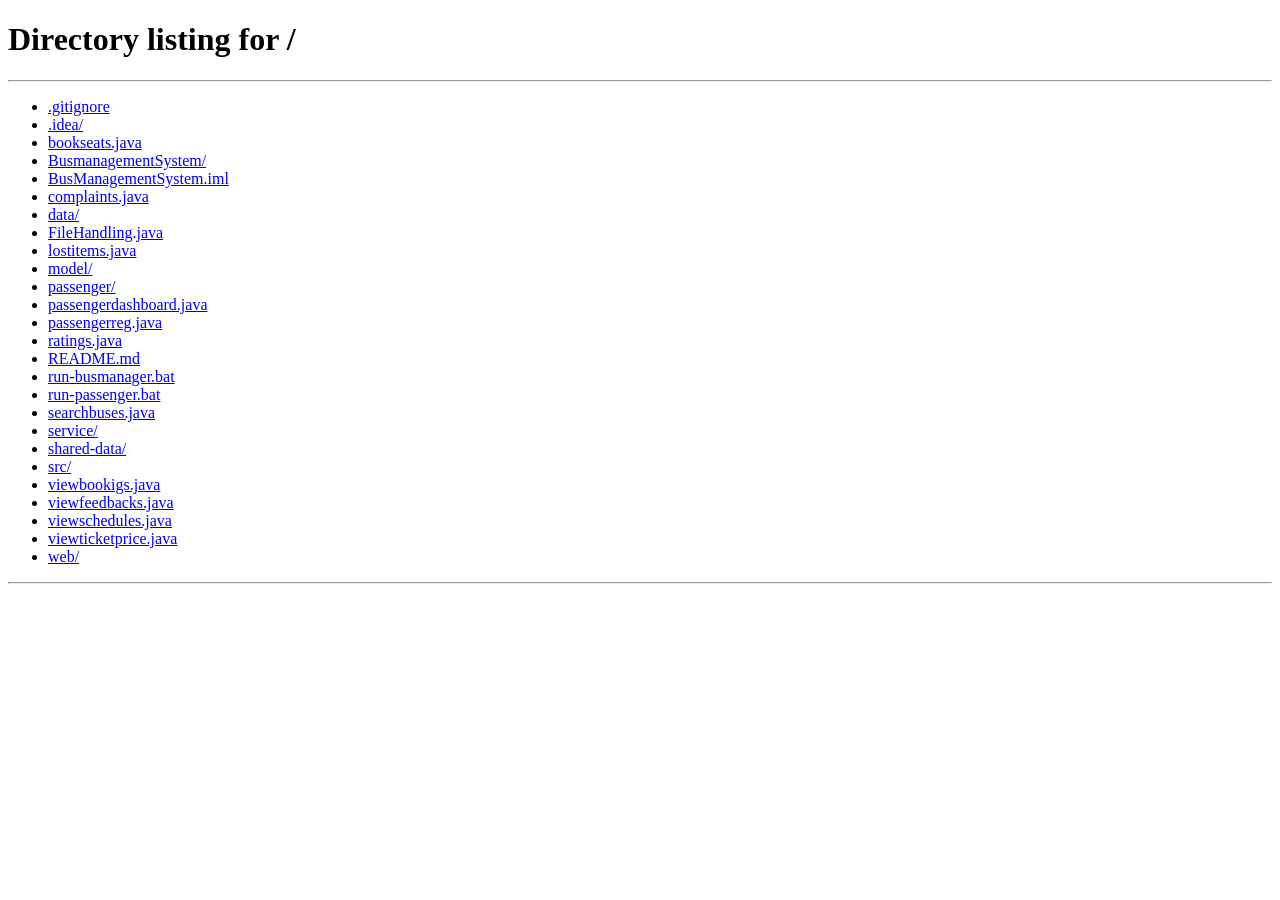
<file: web/conductor.html>
<!doctype html>
<html lang="en">
<head>
<meta charset="utf-8"><meta name="viewport" content="width=device-width,initial-scale=1">
<title>BusManager · Conductor</title>
<style>
:root{--blue:#0879df;--navy:#102641;--muted:#63758c;--line:#e1e8f1;--bg:#f3f6fb}*{box-sizing:border-box}body{margin:0;font:15px/1.55 "Segoe UI",Arial,sans-serif;color:var(--navy);background:var(--bg)}button,input,select,textarea{font:inherit}button{cursor:pointer;border:0;border-radius:9px;padding:11px 18px;font-weight:600;background:var(--blue);color:white}button:disabled{opacity:.5;cursor:wait}button:focus-visible,a:focus-visible,input:focus-visible,select:focus-visible,textarea:focus-visible{outline:3px solid #64b5ff;outline-offset:3px}input,textarea,select{width:100%;border:1px solid #cbd6e4;border-radius:8px;padding:11px;background:white;color:var(--navy)}label{display:block;font-weight:600;font-size:13px;margin-bottom:6px}h1,h2,h3,p{margin-top:0}h1{font-size:30px;letter-spacing:-.7px;margin-bottom:6px}h2{font-size:22px;margin-bottom:6px}h3{font-size:17px;margin-bottom:8px}.sub{color:var(--muted);font-size:14px}.overline{font-size:11px;letter-spacing:2px;font-weight:700;color:var(--muted);margin-bottom:9px}.logo{display:grid;place-items:center;width:48px;height:48px;background:var(--blue);color:white;border-radius:13px;font-size:19px;font-weight:800}.hide{display:none!important}.auth{min-height:100vh;display:grid;place-items:center;padding:28px;background:radial-gradient(at 85% 10%,#1e69d4,transparent 60%),linear-gradient(135deg,#071b39,#103b88)}.auth-card{width:100%;max-width:465px;padding:42px;background:white;border-radius:22px;box-shadow:0 30px 90px #03132c66}.auth-card .logo{margin-bottom:28px}.auth-card input{margin-bottom:20px}.wide{width:100%}.note{font-size:12px;color:var(--muted);margin:18px 0 0}.layout{display:grid;grid-template-columns:240px 1fr;min-height:100vh}.sidebar{padding:27px 20px;background:white;border-right:1px solid var(--line);display:flex;flex-direction:column;position:sticky;top:0;height:100vh}.brand{display:flex;align-items:center;gap:12px;font-size:20px;font-weight:750;margin-bottom:36px}.brand .logo{width:37px;height:37px;font-size:15px}.profile{display:flex;align-items:center;gap:12px;padding:16px 4px 24px;border-bottom:1px solid var(--line);margin-bottom:23px}.avatar{border-radius:50%;background:#e8f3ff;color:#0672d3;width:42px;height:42px;display:grid;place-items:center;font-weight:700}.profile small{display:block;color:var(--muted)}nav{display:grid;gap:7px}nav button{text-align:left;background:transparent;color:var(--muted);font-size:14px;padding:13px 14px}nav button.active{background:#eaf4ff;color:#0069c7}nav button span{display:inline-block;width:27px}.logout{margin-top:auto;background:transparent;color:var(--muted);text-align:left}.main{padding:34px 42px;min-width:0}.top{display:flex;justify-content:space-between;align-items:center;gap:20px;border-bottom:1px solid var(--line);padding-bottom:25px;margin-bottom:28px}.top p{margin:0}.pill{background:#e9f7ef;color:#21774b;border-radius:20px;padding:6px 12px;font-size:12px}.tools{display:flex;align-items:center;gap:10px}.secondary{background:white;border:1px solid var(--line);color:var(--navy)}.welcome{background:linear-gradient(110deg,#e6f2ff,#f1f7ff);border:1px solid #d5e9ff;padding:25px 28px;border-radius:14px;margin-bottom:22px}.welcome p{margin-bottom:0}.stats{display:grid;grid-template-columns:repeat(4,1fr);gap:16px;margin-bottom:24px}.stat,.panel{background:white;border:1px solid var(--line);border-radius:12px;padding:23px}.stat small{color:var(--muted)}.stat strong{display:block;font-size:30px;letter-spacing:-.8px;margin:8px 0}.stat .label{font-size:13px;color:var(--muted)}.grid{display:grid;grid-template-columns:1fr 1fr;gap:20px;margin-bottom:22px}.panel{margin-bottom:22px}.grid .panel{margin-bottom:0}.fields{display:grid;gap:16px}.fields button{justify-self:start}.row{display:flex;align-items:center;justify-content:space-between;gap:14px}.table-wrap{overflow:auto}table{border-collapse:collapse;width:100%;font-size:14px}th{text-align:left;font-size:11px;text-transform:uppercase;letter-spacing:.8px;color:var(--muted);background:#f7f9fc}th,td{padding:13px 12px;border-bottom:1px solid #edf1f6}td{overflow-wrap:anywhere}.badge{display:inline-block;padding:3px 9px;border-radius:15px;background:#eaf6ef;color:#287b4d;font-size:12px}.badge.warn{background:#fff1dc;color:#94600e}.badge.gray{background:#edf1f6;color:#67778a}.empty{text-align:center;color:var(--muted);padding:30px}.error{color:#b33030;background:#fff0ef;border:1px solid #f2c8c5;padding:12px;border-radius:8px;margin-top:14px}.message{position:fixed;bottom:24px;right:24px;max-width:420px;padding:15px 22px;background:#153b2a;color:white;border-radius:10px;box-shadow:0 6px 25px #0002;z-index:5}.message.bad{background:#8a2525}.result{font-size:34px;color:var(--blue);font-weight:700}.meter{height:10px;background:#edf2f8;border-radius:10px;overflow:hidden;margin:20px 0 10px}.meter>div{height:100%;background:var(--blue)}.action-link{padding:6px 11px;font-size:12px}.foot{font-size:12px;color:var(--muted);margin-top:20px}@media(max-width:1050px){.stats{grid-template-columns:repeat(2,1fr)}.main{padding:25px}.layout{grid-template-columns:205px 1fr}}@media(max-width:720px){.layout{display:block}.sidebar{height:auto;position:static;padding:16px}.brand{margin-bottom:12px}.profile{display:none}nav{display:flex;overflow:auto}nav button{white-space:nowrap}.logout{margin-top:12px}.main{padding:20px 14px}.grid{grid-template-columns:1fr}.top{align-items:flex-start}.tools{flex-direction:column}.auth-card{padding:28px}.stat{padding:15px}.stat strong{font-size:25px}}
</style>
</head>
<body>
<section id="auth" class="auth hide"><div class="auth-card"><div class="logo">BM</div><p class="overline">SMART TRANSPORT MANAGEMENT</p><h1>Welcome to BusManager</h1><p class="sub">Sign in to your conductor workspace.</p><form id="login"><label for="email">Email address</label><input id="email" name="email" type="email" autocomplete="username" required placeholder="gimhan@example.com"><label for="password">Password</label><input id="password" name="password" type="password" autocomplete="current-password" required><button class="wide">Sign in</button></form><p id="loginError" class="error hide" role="alert"></p><p class="note">Conductor access · Manage passengers, tickets and lost belongings.</p></div></section>
<div id="app" class="layout"><aside class="sidebar"><div class="brand"><span class="logo">BM</span>BusManager</div><div class="profile"><div class="avatar" id="profileAvatar">G</div><div><b id="profileName">Gimhan</b><small id="profileEmp">Conductor · CON001</small></div></div><nav aria-label="Main navigation"><button data-page="dashboard" class="active"><span>▦</span>Dashboard</button><button data-page="passengers"><span>♙</span>Passengers</button><button data-page="tickets"><span>▤</span>Tickets & sales</button><button data-page="commission"><span>%</span>Commission</button><button data-page="lost"><span>⌕</span>Lost & found</button></nav><button id="logout" class="logout">↪ &nbsp; Sign out</button></aside><main class="main"><header class="top"><div><p class="overline">BUS MANAGEMENT SYSTEM</p><h1 id="heading">Dashboard</h1></div><div class="tools"><span class="pill">Conductor workspace</span><button id="refresh" class="secondary">Refresh</button></div></header><div id="pageError" class="error hide" role="alert"></div><section id="view"></section><p class="foot">Changes are saved automatically. Seats shown are unoccupied seats; external bookings are not included.</p></main></div>
<div id="toast" class="message hide" role="status" aria-live="polite"></div>
<script>
let token = sessionStorage.getItem('bm_token') || ''; const currentUser = JSON.parse(sessionStorage.getItem('bm_user') || 'null'); if (!token || !currentUser || currentUser.role !== 'conductor') { window.location.href = '/'; }
let data = null, page = 'dashboard', busy = false;
const el = id => document.getElementById(id);
const money = n => 'Rs. ' + Number(n).toLocaleString('en-LK',{minimumFractionDigits:2,maximumFractionDigits:2});
const esc = value => String(value ?? '').replace(/[&<>"']/g, c => ({'&':'&amp;','<':'&lt;','>':'&gt;','"':'&quot;',"'":'&#39;'}[c]));
const titles = {dashboard:'Dashboard',passengers:'Passengers',tickets:'Tickets & sales',commission:'Commission',lost:'Lost & found'};
async function api(path, values) {
 const response = await fetch('/api/conductor/' + path, {method:values?'POST':'GET',headers:{'Authorization':'Bearer '+token,...(values?{'Content-Type':'application/x-www-form-urlencoded'}:{})},body:values?new URLSearchParams(values):undefined});
 const result = await response.json();
 if (!response.ok) { if(response.status===401 && path!=='login') signOut(); throw new Error(result.error || 'Request failed.'); }
 return result;
}
function notify(text,bad=false){el('toast').textContent=text;el('toast').className='message'+(bad?' bad':'');clearTimeout(window.toastTimer);window.toastTimer=setTimeout(()=>el('toast').classList.add('hide'),5000)}
function signOut(){sessionStorage.removeItem('bm_token');sessionStorage.removeItem('bm_user');window.location.href='/';}
async function reload(){data=await api('state');el('auth').classList.add('hide');el('app').classList.remove('hide');el('profileName').textContent=data.name;el('profileAvatar').textContent=(data.name||'C').slice(0,1).toUpperCase();el('profileEmp').textContent='Conductor · '+(data.empId||'CON001');el('pageError').classList.add('hide');render()}
function table(headers,rows){return '<div class="table-wrap"><table><thead><tr>'+headers.map(h=>'<th>'+h+'</th>').join('')+'</tr></thead><tbody>'+(rows.length?rows.map(r=>'<tr>'+r.map(v=>'<td>'+v+'</td>').join('')+'</tr>').join(''):'<tr><td class="empty" colspan="'+headers.length+'">No records yet.</td></tr>')+'</tbody></table></div>'}
function badge(text,kind=''){return '<span class="badge '+kind+'">'+esc(text)+'</span>'}
function passengerRows(onlyWithout=false){return data.passengers.filter(p=>!onlyWithout||!p.hasTicket).map(p=>[esc(p.id),p.hasTicket?badge('Ticket issued'):badge('No ticket','warn')])}
function field(label,name,type='text',extra=''){return '<div><label for="'+name+'">'+label+'</label><input id="'+name+'" name="'+name+'" type="'+type+'" '+extra+' required></div>'}
function render(){
 el('heading').textContent=titles[page];document.querySelectorAll('nav button').forEach(b=>{b.classList.toggle('active',b.dataset.page===page);b.setAttribute('aria-current',b.dataset.page===page?'page':'false')});
 let html='';
 if(page==='dashboard'){
  html='<div class="welcome"><p class="overline">YOUR CONDUCTOR WORKSPACE</p><h2>Welcome back, '+esc(data.name)+'</h2><p class="sub">Keep passengers moving and every ticket accounted for.</p></div><div class="stats">'+[['Passengers onboard',data.count,'Currently inside the bus'],['Available seats',data.seats,'Of '+data.capacity+' seats'],['Ticket revenue',money(data.revenue),'All recorded ticket sales'],['Tickets issued',data.ticketCount,'Includes completed journeys']].map(c=>'<div class="stat"><div class="label">'+c[0]+'</div><strong>'+c[1]+'</strong><small>'+c[2]+'</small></div>').join('')+'</div><div class="grid"><div class="panel"><h3>Bus occupancy</h3><p class="sub">'+data.count+' passengers out of '+data.capacity+' seats.</p><div class="meter"><div style="width:'+(data.count/data.capacity*100)+'%"></div></div><small class="sub">Boarding and exiting update this count.</small></div><div class="panel"><h3>Ticket check</h3><p class="result">'+data.unticketed+'</p><p class="sub">Passengers onboard without a ticket.</p></div></div><div class="panel"><h3>Passengers without tickets</h3>'+table(['Passenger ID','Ticket status'],passengerRows(true))+'</div>';
 } else if(page==='passengers'){
  html='<div class="grid"><div class="panel"><h3>Record boarding</h3><p class="sub">Add a passenger when they enter the bus.</p><form data-action="board" class="fields">'+field('Passenger ID','passengerId')+'<button>Record boarding</button></form></div><div class="panel"><h3>Record exiting</h3><p class="sub">Free their seat and close their active ticket.</p><form data-action="exit" class="fields"><div><label for="exitPassenger">Passenger</label><select id="exitPassenger" name="passengerId" required><option value="">Select a passenger</option>'+data.passengers.map(p=>'<option>'+esc(p.id)+'</option>').join('')+'</select></div><button>Record exiting</button></form></div></div><div class="panel"><div class="row"><h3>Passengers onboard</h3><span class="pill">'+data.count+' onboard · '+data.seats+' seats free</span></div>'+table(['Passenger ID','Ticket status'],passengerRows())+'</div>';
 } else if(page==='tickets'){
  html='<div class="panel"><h3>Issue a ticket</h3><p class="sub">Select a boarded passenger who does not have an active ticket.</p><form data-action="ticket" class="fields"><div><label for="ticketPassenger">Passenger</label><select id="ticketPassenger" name="passengerId" required><option value="">Select a passenger</option>'+data.passengers.filter(p=>!p.hasTicket).map(p=>'<option>'+esc(p.id)+'</option>').join('')+'</select></div>'+field('Fare (whole rupees)','fare','number','min="1" step="1"')+'<button>Issue ticket</button></form></div><div class="panel"><div class="row"><h3>Ticket sales</h3><b>'+money(data.revenue)+'</b></div>'+table(['Ticket ID','Passenger ID','Fare','Journey'],data.tickets.map(t=>[t.id,esc(t.passengerId),money(t.fare),t.active?badge('Onboard'):badge('Completed','gray')]))+'</div>';
 } else if(page==='commission'){
  html='<div class="grid"><div class="panel"><h3>Calculate commission</h3><p class="sub">Enter the percentage agreed with the bus owner.</p><form data-action="commission" class="fields">'+field('Commission percentage','rate','number','min="0" max="100" step="any"')+'<button>Calculate</button></form></div><div class="panel"><h3>Commission summary</h3><p class="sub">Total ticket revenue: '+money(data.revenue)+'</p><p id="commissionResult" class="result">—</p><p class="sub">Revenue × percentage ÷ 100</p></div></div>';
 } else if(page==='lost'){
  html='<div class="panel"><h3>Report a lost item</h3><p class="sub">A passenger can report an item after leaving the bus.</p><form data-action="lost" class="fields">'+field('Passenger ID','passengerId')+'<div><label for="description">Item description</label><textarea id="description" name="description" rows="2" maxlength="2000" required></textarea></div><button>Create report</button></form></div><div class="panel"><h3>Lost item reports</h3>'+table(['Report ID','Passenger','Item','Status','Next action'],data.reports.map(r=>[r.id,esc(r.passengerId),esc(r.description),badge(r.status,r.status==='REPORTED'?'warn':r.status==='RETURNED'?'gray':''),r.status==='RETURNED'?'Returned to owner':'<button class="action-link" data-report="'+r.id+'" data-status="'+(r.status==='REPORTED'?'FOUND':'RETURNED')+'">'+(r.status==='REPORTED'?'Mark found':'Mark returned')+'</button>']))+'</div>';
 }
 el('view').innerHTML=html;
}
async function perform(values){
 if(busy)return;busy=true;document.querySelectorAll('button').forEach(b=>b.disabled=true);
 try{const result=await api('action',values);if(values.action==='commission'){el('commissionResult').textContent=money(result.amount)}else{await reload();notify(result.message+' Saved.')}}
 catch(e){notify(e.message,true)}finally{busy=false;document.querySelectorAll('button').forEach(b=>b.disabled=false)}
}
document.querySelector('nav').addEventListener('click',e=>{const b=e.target.closest('[data-page]');if(b&&!busy){page=b.dataset.page;render()}});
el('view').addEventListener('submit',e=>{if(e.target.matches('form[data-action]')){e.preventDefault();perform({...Object.fromEntries(new FormData(e.target)),action:e.target.dataset.action})}});
el('view').addEventListener('click',e=>{const b=e.target.closest('[data-report]');if(b)perform({action:'status',reportId:b.dataset.report,status:b.dataset.status})});
el('logout').addEventListener('click',async()=>{try{await fetch('/api/logout',{method:'POST',headers:{'X-Session-Token':token}})}catch(e){}finally{signOut()}});
el('refresh').addEventListener('click',async()=>{try{await reload();notify('Records refreshed.')}catch(e){el('pageError').textContent=e.message;el('pageError').classList.remove('hide')}});
if(token)reload().catch(e=>{signOut();});
</script>
</body></html>
</file>
<file: web/style.css>
@import url('https://fonts.googleapis.com/css2?family=DM+Sans:wght@400;500;600;700&family=Manrope:wght@600;700;800&display=swap');
:root{--navy:#14243a;--blue:#2864dc;--ink:#1d293b;--muted:#7d8999;--line:#e7ebf1;--bg:#f4f6fa;--green:#168b65}
*{box-sizing:border-box}body{margin:0;background:var(--bg);color:var(--ink);font-family:'DM Sans',sans-serif}button,input,select,textarea{font:inherit}button{cursor:pointer}.hide{display:none!important}
.auth-wrap{min-height:100vh;display:grid;place-items:center;padding:25px;background:radial-gradient(circle at top right,#345f9c,#12243b 60%)}.auth-card{background:#fff;width:min(455px,100%);padding:38px;border-radius:22px;box-shadow:0 25px 80px #07162966}.logo{width:52px;height:52px;border-radius:15px;background:var(--blue);display:grid;place-items:center;color:white;font:800 18px Manrope;margin-bottom:22px}.overline{font-size:10px;letter-spacing:1.4px;color:var(--blue);font-weight:800;margin:0 0 7px}.auth-card h1{font:800 25px Manrope;margin:0 0 7px}.sub,.auth-note{color:var(--muted);font-size:13px}.tabs{display:flex;background:#f0f3f8;padding:4px;border-radius:10px;margin:24px 0 18px}.tab{flex:1;padding:10px;border:0;background:transparent;color:var(--muted);font-weight:700;border-radius:7px}.tab.active{background:#fff;color:var(--blue);box-shadow:0 2px 8px #14243a12}label{display:block;font-size:12px;font-weight:700;color:#536074;margin:13px 0 6px}input,select,textarea{width:100%;padding:12px;border:1px solid var(--line);border-radius:9px;background:#fff;outline:none;color:var(--ink)}textarea{min-height:90px;resize:vertical}input:focus,select:focus,textarea:focus{border-color:var(--blue);box-shadow:0 0 0 3px #2864dc16}.btn{border:0;border-radius:9px;padding:11px 15px;font-weight:700}.primary{background:var(--blue);color:white}.primary:hover{background:#1f53bb}.wide{width:100%;margin-top:20px}.auth-note{text-align:center;margin:17px 0 0;font-size:11px}
.sidebar{position:fixed;inset:0 auto 0 0;width:248px;background:var(--navy);color:white;padding:23px 17px;display:flex;flex-direction:column;overflow-y:auto}.brand{display:flex;align-items:center;gap:10px;font:800 17px Manrope;margin:0 7px 32px}.logo.mini{width:35px;height:35px;font-size:12px;border-radius:10px;margin:0;background:#3979ed}.profile{display:flex;align-items:center;gap:11px;border:1px solid #ffffff20;border-radius:12px;padding:12px 10px;margin-bottom:23px}.avatar{width:37px;height:37px;border-radius:50%;background:#355b91;display:grid;place-items:center;font-weight:800}.profile b,.profile small{display:block}.profile b{font-size:13px}.profile small{font-size:11px;color:#b5c2d5;text-transform:capitalize;margin-top:3px}nav{display:grid;gap:6px}nav button,.logout{border:0;background:transparent;color:#b9c6d8;text-align:left;padding:12px;border-radius:9px;font-size:13px;font-weight:600}nav button:hover,nav button.active{background:#ffffff18;color:#fff}nav button span{display:inline-block;width:27px}.logout{margin-top:auto;border-top:1px solid #ffffff20;border-radius:0;padding-top:20px}
.main{margin-left:248px;min-height:100vh}.header{height:105px;background:#fff;border-bottom:1px solid var(--line);padding:23px 37px;display:flex;align-items:center;justify-content:space-between}.header h2{font:800 23px Manrope;margin:0}.signed{font-size:12px;color:#657286;display:flex;align-items:center;gap:9px}.signed i{width:8px;height:8px;border-radius:50%;background:#20a675}.view{padding:30px 37px;max-width:1450px}.welcome{margin-bottom:23px}.welcome h3{font:800 21px Manrope;margin:0 0 6px}.welcome p{font-size:13px;color:var(--muted);margin:0}.stats{display:grid;grid-template-columns:repeat(4,minmax(0,1fr));gap:15px;margin-bottom:22px}.stat,.panel{background:white;border:1px solid var(--line);border-radius:14px;padding:19px}.stat-top{display:flex;justify-content:space-between;font-size:12px;color:var(--muted);font-weight:600}.icon{width:33px;height:33px;border-radius:10px;background:#edf3ff;color:var(--blue);display:grid;place-items:center}.stat strong{display:block;font:800 27px Manrope;margin-top:10px}.stat small{font-size:11px;color:var(--muted)}.panel{margin-bottom:17px}.panel-head{display:flex;align-items:center;justify-content:space-between;margin-bottom:16px;gap:10px}.panel h3{font:700 15px Manrope;margin:0}.panel-head p{font-size:12px;color:var(--muted);margin:5px 0 0}.btn-small{background:#fff;border:1px solid var(--line);border-radius:8px;padding:8px 11px;color:var(--blue);font-weight:700;font-size:12px}.table-wrap{overflow-x:auto}table{width:100%;border-collapse:collapse;font-size:12px;white-space:nowrap}th{text-align:left;color:#8793a3;font-size:10px;text-transform:uppercase;letter-spacing:.6px;padding:11px 9px;border-bottom:1px solid var(--line)}td{padding:12px 9px;border-bottom:1px solid #f0f2f6}tr:last-child td{border-bottom:0}.empty{text-align:center;color:var(--muted);padding:24px}.pill{background:#e8f7f0;color:#168b65;padding:5px 9px;border-radius:30px;font-size:10px;font-weight:700}.actions{display:flex;gap:6px}.action{border:0;background:#edf3ff;color:var(--blue);border-radius:6px;padding:6px 8px;font-size:11px;font-weight:700}.action.delete{background:#fff0ef;color:#c44e4b}.grid-form{display:grid;grid-template-columns:repeat(2,minmax(0,1fr));gap:0 14px}.form-actions{display:flex;gap:9px;margin-top:18px}.secondary{background:#eef1f6;color:#536176}.toast{position:fixed;right:24px;bottom:24px;background:#172a43;color:#fff;padding:13px 17px;border-radius:10px;opacity:0;transform:translateY(10px);transition:.2s;pointer-events:none;font-size:13px;max-width:360px;z-index:99}.toast.show{opacity:1;transform:translateY(0)}.notice{padding:13px 15px;border-radius:10px;background:#edf3ff;color:#2855a7;font-size:12px;margin-bottom:15px}.form-card{max-width:780px}.field{margin-bottom:4px}.empty-state{text-align:center;padding:35px;color:var(--muted)}
@media(max-width:900px){.sidebar{width:205px}.main{margin-left:205px}.view{padding:24px}.stats{grid-template-columns:repeat(2,1fr)}}@media(max-width:650px){.sidebar{position:static;width:100%;padding:13px}.brand{margin:0 5px 12px}.profile{margin-bottom:10px}.sidebar nav{display:flex;overflow:auto}.sidebar nav button{white-space:nowrap}.logout{margin-top:8px;border:0;padding:10px}.main{margin:0}.header{height:auto;padding:18px}.view{padding:15px}.stats{grid-template-columns:1fr 1fr}.auth-card{padding:25px}.grid-form{grid-template-columns:1fr}}

.demo-box{margin-top:16px;padding:12px;border-radius:10px;background:#f4f7fc;border:1px solid var(--line);font-size:12px}
.demo-grid{display:grid;grid-template-columns:1fr 1fr;gap:6px;margin-top:8px}
.demo-btn{padding:7px 9px;border-radius:7px;border:1px solid #cbd5e1;background:#fff;color:var(--navy);font-weight:600;font-size:11px;text-align:left}
.demo-btn:hover{border-color:var(--blue);color:var(--blue);background:#eff6ff}
</file>
